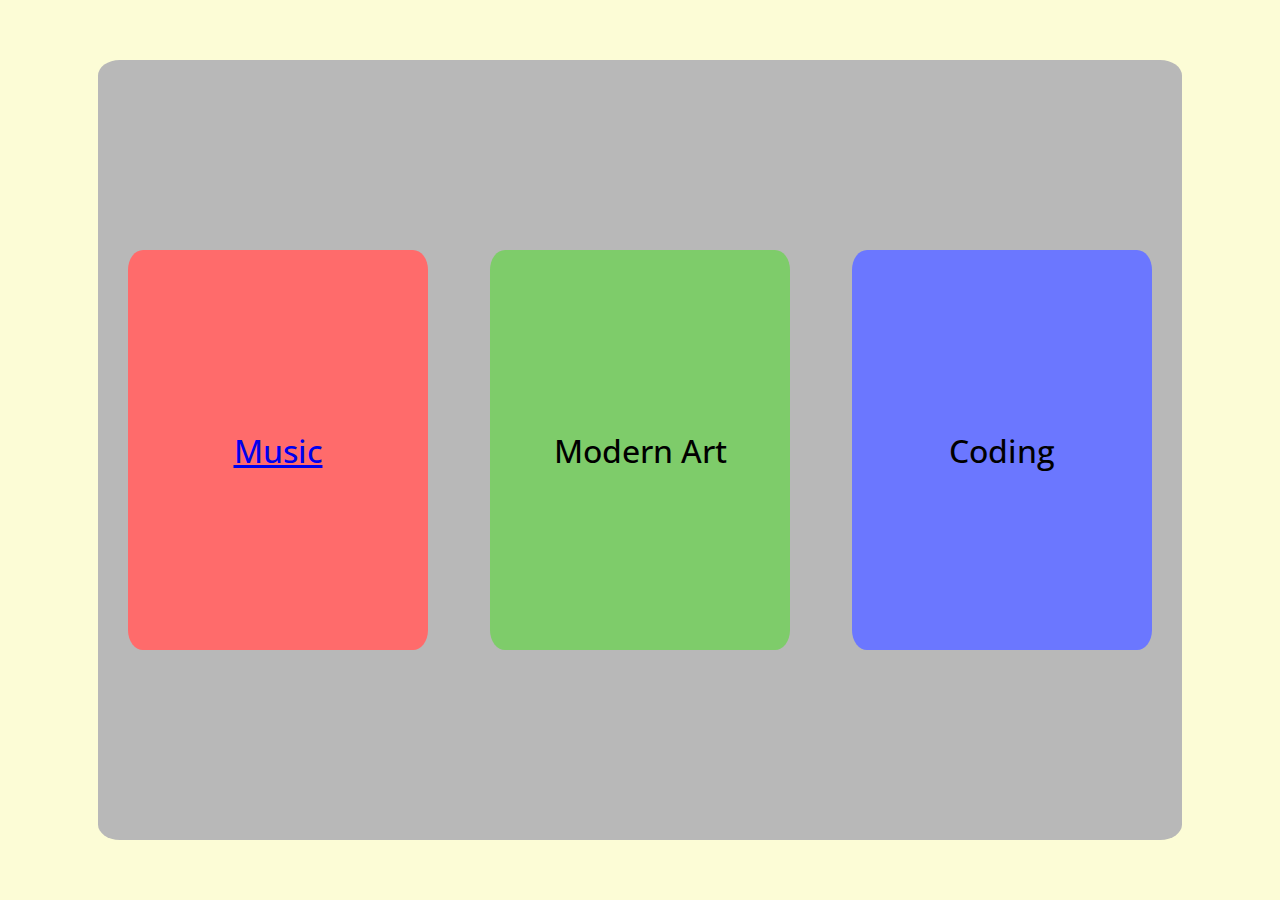
<file: src/index.html>
<!DOCTYPE html>
<html lang="en">

<head>
  <meta charset="UTF-8" />
  <meta name="viewport" content="width=device-width, initial-scale=1.0" />
  <title>Your JavaScript Playground</title>
  <link rel="stylesheet" href="css/style.css" />
</head>

<body>
  <div id="main">
    <div class="container">
      <div class="music"><a href="music.html">Music</a> </div>
      <div class="modern-art">Modern Art</div>
      <div class="coding">Coding</div>
    </div>
  </div>
  <script src="js/index.js"></script>
</body>

</html>
</file>
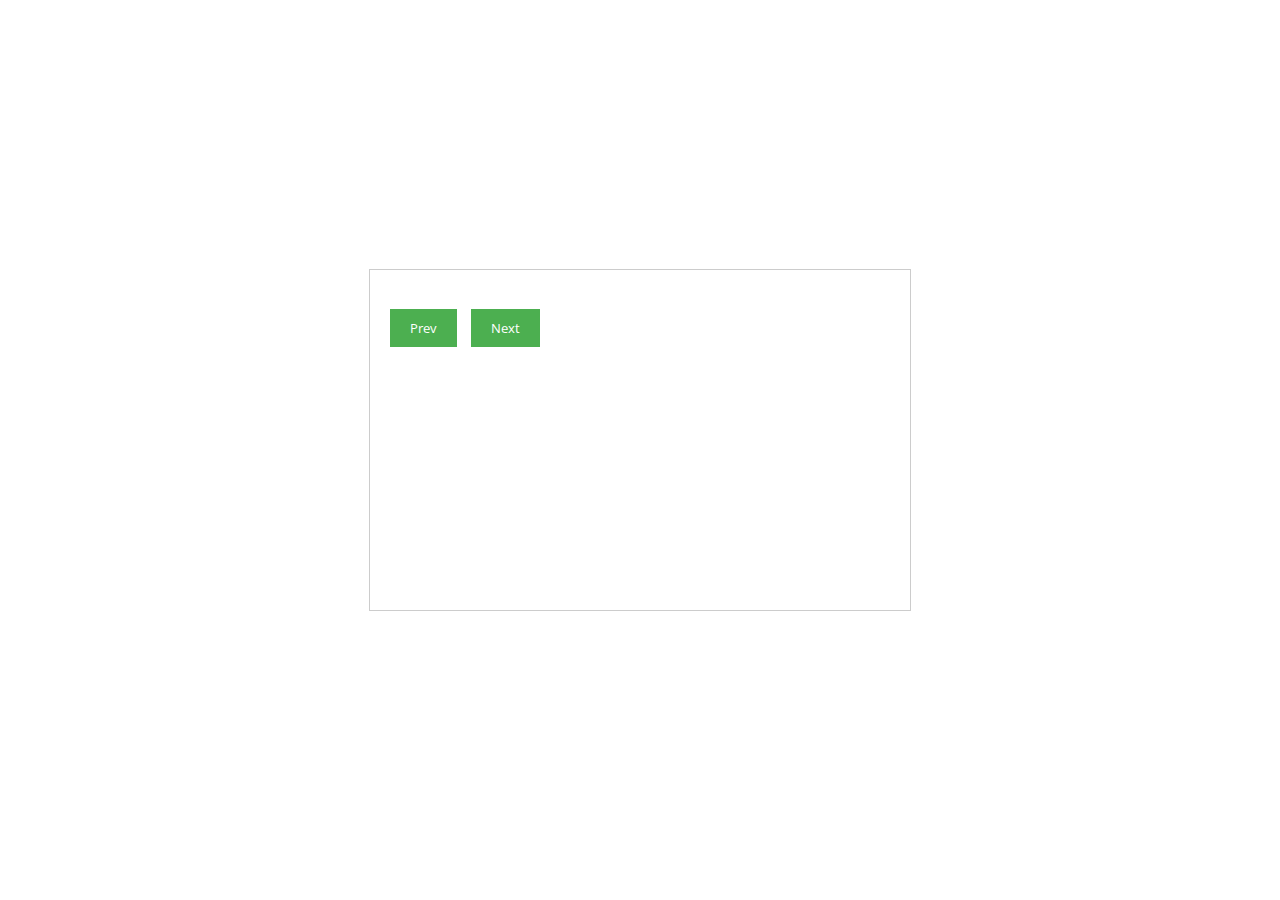
<file: src/music.html>
<!DOCTYPE html>
<html lang="en">

<head>
    <meta charset="UTF-8">
    <meta http-equiv="X-UA-Compatible" content="IE=edge">
    <meta name="viewport" content="width=device-width, initial-scale=1.0">
    <title>Music</title>
    <link rel="stylesheet" href="css/style.css" />
</head>

<body>
    <div class="quiz-container">
    <div class="quiz-box">
        <h3 id="question"></h3>
        <div id="options"></div>

        <button id="prev-btn">Prev</button>
        <!-- <button id="next-btn">Next</button> -->
        <button id="next-btn">Next</button>
    </div>
</div>
</body>
<script src="js/model.js" type="module"></script>

</html>
</file>
<file: src/css/style.css>
@import url("https://fonts.googleapis.com/css2?family=Open+Sans:wght@300;400&display=swap");

* {
  font-family: "Open Sans", sans-serif;
}

html,
body {
  margin: 0px;
  padding: 0px;
}

#main {
  width: 100vw;
  height: 100vh;
  display: flex;
  flex-direction: row;
  justify-content: space-evenly;
  align-items: center;
  background-color: rgb(252, 252, 214);
  position: relative;
}


.quiz-container {
  display: flex;
  justify-content: center;
  align-items: center;
  height: 100vh;
}
.quiz-box {
  width: 500px;
  height: 300px;
  border: 1px solid #ccc;
  padding: 20px;
  margin-bottom: 20px;
}

.quiz-box button {
  background-color: #4caf50;
  color: white;
  border: none;
  padding: 10px 20px;
  margin-right: 10px;
  cursor: pointer;
}

.quiz-box .option {
  margin-bottom: 20px;
  display: flex;
  align-items: center;
}

.option input[type="radio"] {
  order: -1;
  align-items: center;
}

.container {
  padding: 30px;
  width: 80vw;
  height: 80vh;
  background-color: #b8b8b8;
  border-radius: 2%;
  display: flex;
  flex-direction: row;
  justify-content: space-between;
  align-items: center;
}
.music {
  width: 300px;
  height: 400px;
  background-color: #ff6b6b;
  display: flex;
  justify-content: center;
  align-items: center;
  border-radius: 5%;
  font-size: 2rem;
  font-weight: 500;
  cursor: pointer;
}

ul > li {
  list-style-type: none;
}

.selected {
  background-color: lightgray;
  font-weight: bold;
}

.option {
  margin-bottom: 10px;
}

.disabled {
  opacity: 0.5;
  cursor: not-allowed;
}
.modern-art {
  width: 300px;
  height: 400px;
  background-color: #7ecc6a;
  display: flex;
  justify-content: center;
  align-items: center;
  border-radius: 5%;
  font-size: 2rem;
  font-weight: 500;
  cursor: pointer;
}

.coding {
  width: 300px;
  height: 400px;
  background-color: #6b77ff;
  display: flex;
  justify-content: center;
  align-items: center;
  border-radius: 5%;
  font-size: 2rem;
  font-weight: 500;
  cursor: pointer;
}
</file>
